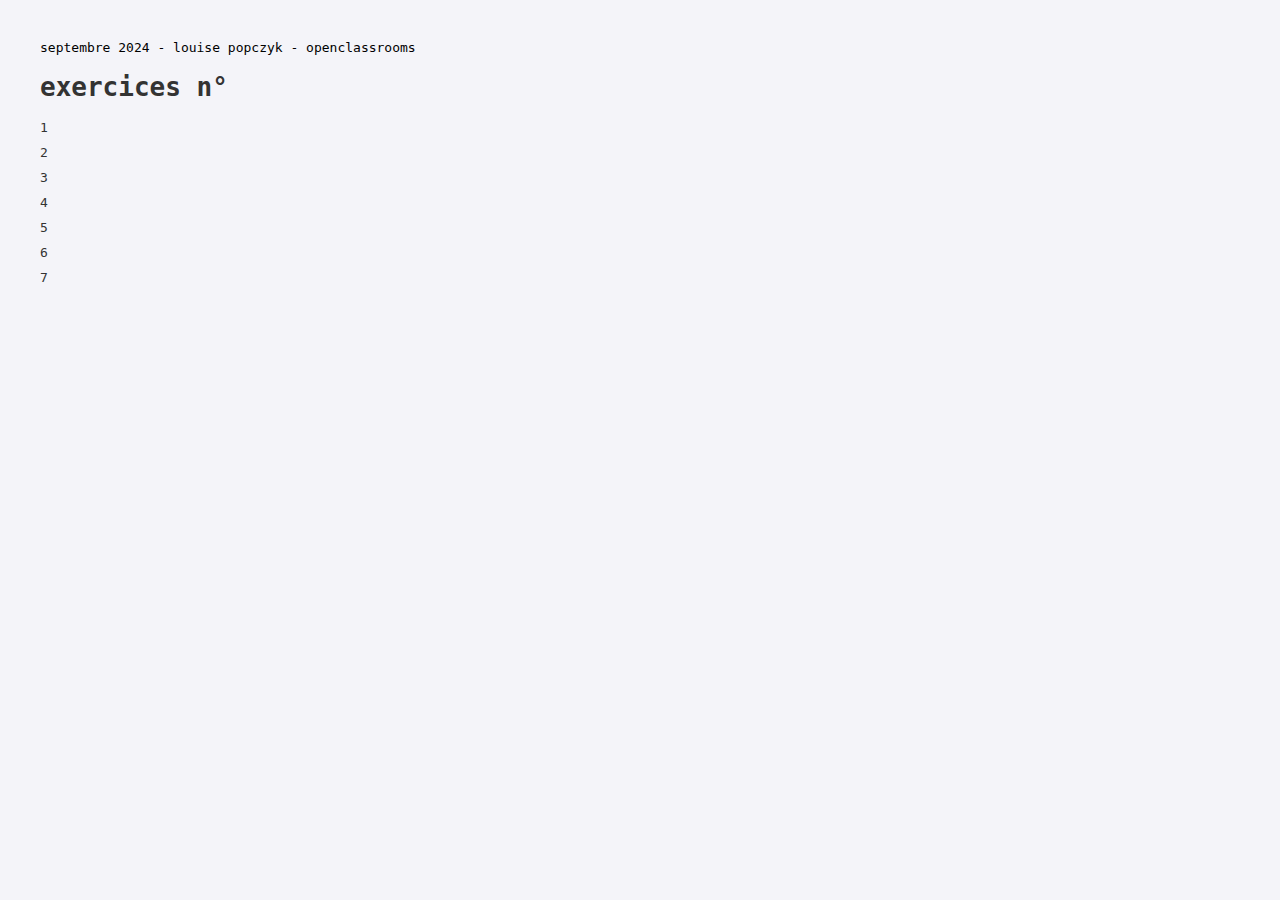
<file: index.html>
<!DOCTYPE html>
<html lang="fr">
<head>
    <meta charset="UTF-8">
    <meta name="viewport" content="width=device-width, initial-scale=1.0">
    <title>projet 8 : exercices</title>
    <style>
        body {
            font-family: monospace;
            margin: 40px;
            background-color: #f4f4f9;
        }
        h1 {
            color: #333;
        }
        ul {
            list-style-type: none;
            padding: 0;
        }
        li {
            margin: 10px 0;
        }
        a {
            text-decoration: none;
            color: #333;
        }
    </style>
</head>
<body>
    <p>septembre 2024 - louise popczyk - openclassrooms</p>
    <h1>exercices n°</h1>
    <ul>
        <li><a href="Exercice1/index.js">1</a></li>
        <li><a href="Exercice2/index.js">2</a></li>
        <li><a href="Exercice3/index.js">3</a></li>
        <li><a href="Exercice4/index.html">4</a></li>
        <li><a href="Exercice5/index.html">5</a></li>
        <li><a href="Exercice6/index.html">6</a></li>
        <li><a href="Exercice7/index.html">7</a></li>
    </ul>
</body>
</html>
</file>
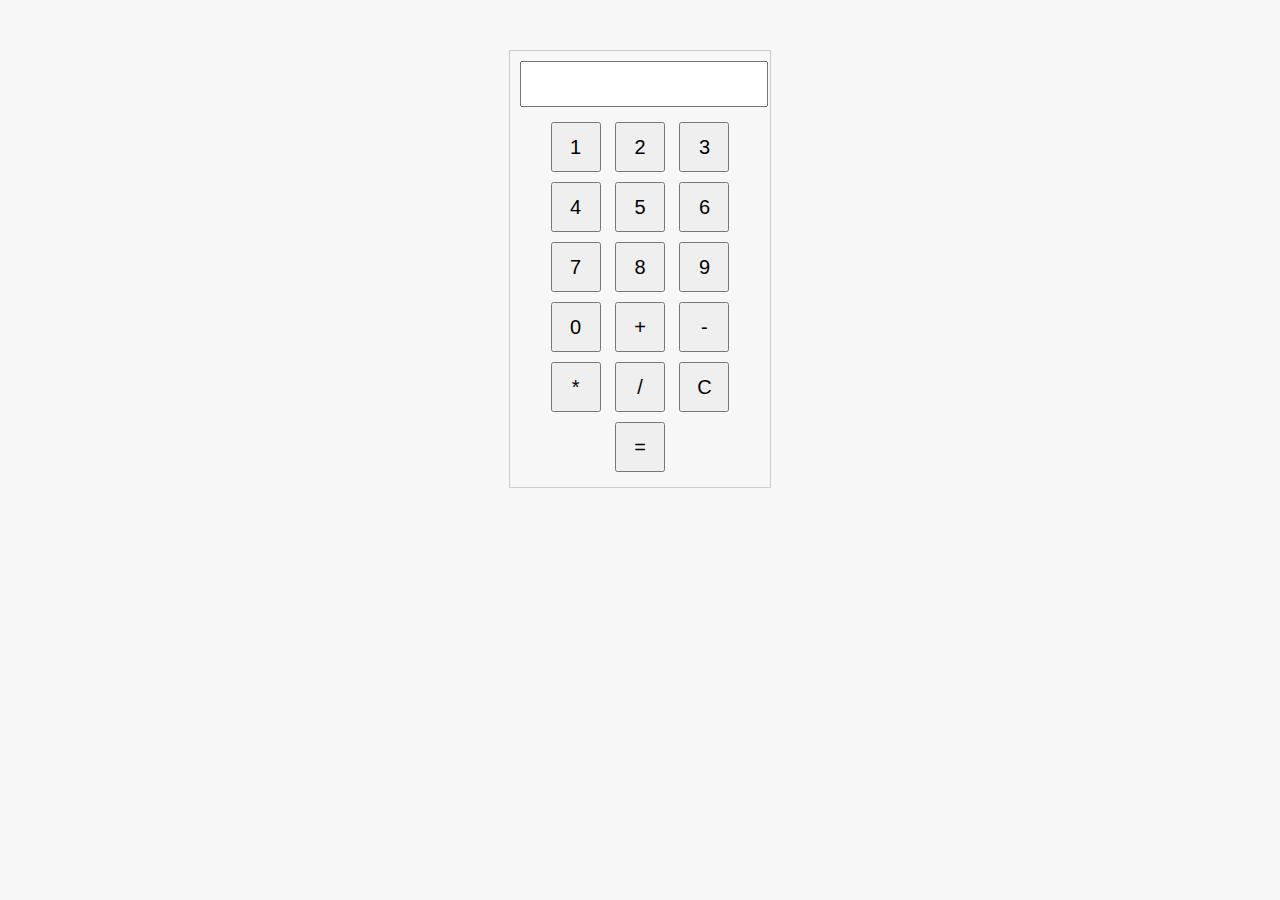
<file: Exercice6/index.html>
<!DOCTYPE html>
<html>

<head>
    <title>Calculatrice Interactive</title>
    <link rel="stylesheet" href="style.css">
</head>

<body>
<div class="calculator">
    <input type="text" id="display" readonly>
    <button onclick="appendToDisplay('1')">1</button>
    <button onclick="appendToDisplay('2')">2</button>
    <button onclick="appendToDisplay('3')">3</button>
    <button onclick="appendToDisplay('4')">4</button>
    <button onclick="appendToDisplay('5')">5</button>
    <button onclick="appendToDisplay('6')">6</button>
    <button onclick="appendToDisplay('7')">7</button>
    <button onclick="appendToDisplay('8')">8</button>
    <button onclick="appendToDisplay('9')">9</button>
    <button onclick="appendToDisplay('0')">0</button>
    <button onclick="appendToDisplay('+')">+</button>
    <button onclick="appendToDisplay('-')">-</button>
    <button onclick="appendToDisplay('*')">*</button>
    <button onclick="appendToDisplay('/')">/</button>
    <button onclick="clearDisplay()">C</button>
    <button onclick="calculateResult()">=</button>
</div>
<script src="./index.js"></script>
</body>

</html>
</file>
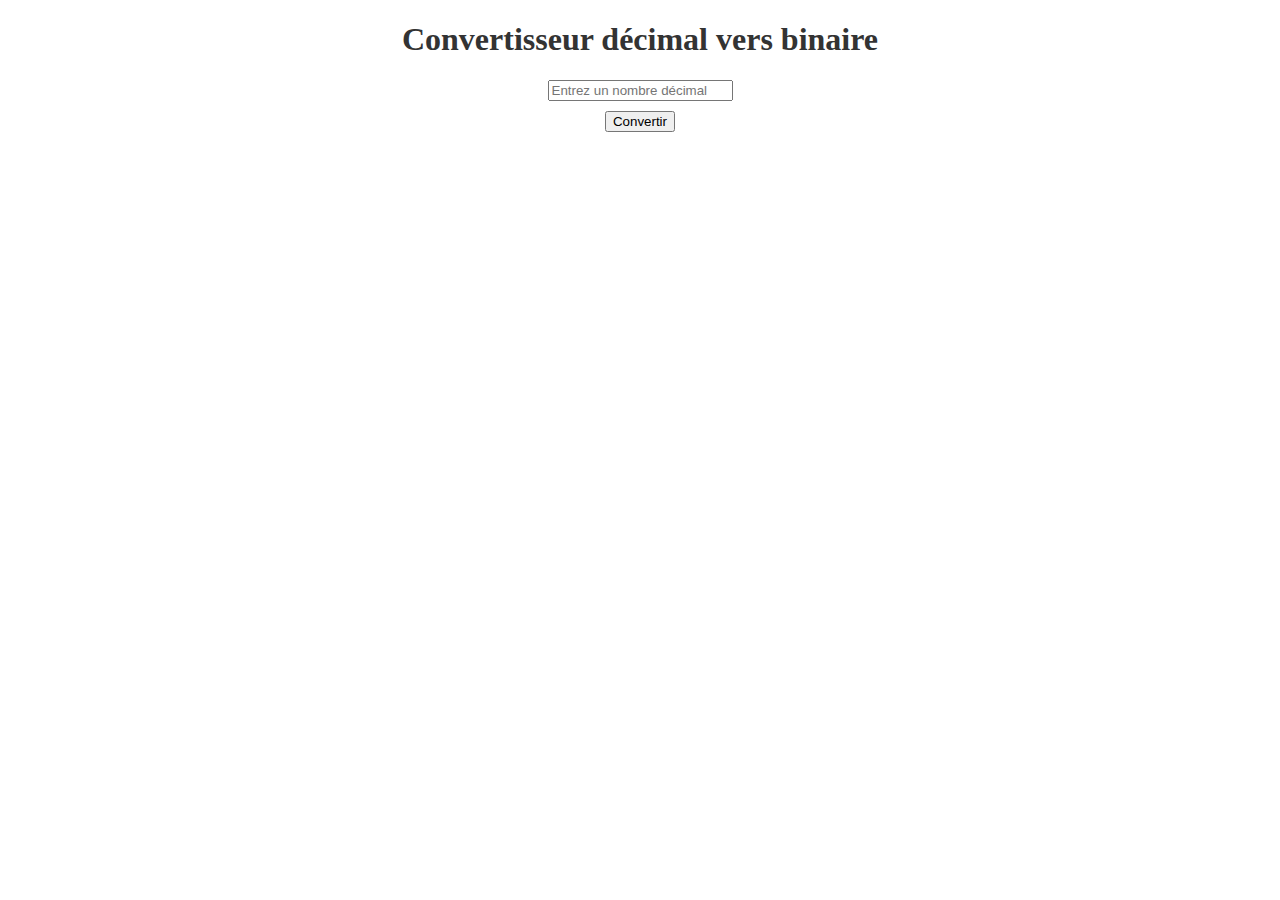
<file: Exercice7/index.html>
<!DOCTYPE html>
<html>
<head>
    <title>Convertisseur décimal vers binaire</title>
    <link rel="stylesheet" href="style.css">
</head>
<body>
<h1>Convertisseur décimal vers binaire</h1>
<input type="text" id="decimalInput" placeholder="Entrez un nombre décimal">
<button onclick="convertToBinary()">Convertir</button>
<p id="binaryResult"></p>

<script src="index.js"></script>
</body>
</html>
</file>
<file: Exercice6/style.css>
body {
    font-family: Arial, sans-serif;
    text-align: center;
    background-color: #f7f7f7;
}

.calculator {
    margin: 50px auto;
    padding: 10px;
    border: 1px solid #cccccc;
    width: 240px;
}

#display {
    width: 100%;
    height: 40px;
    font-size: 20px;
    text-align: right;
    margin-bottom: 10px;
}

button {
    width: 50px;
    height: 50px;
    font-size: 20px;
    margin: 5px;
}
</file>
<file: Exercice7/style.css>
h1 {
    color: #333;
    text-align: center;
}

input,
button {
    display: block;
    margin: 10px auto;
}

p {
    text-align: center;
}
</file>
